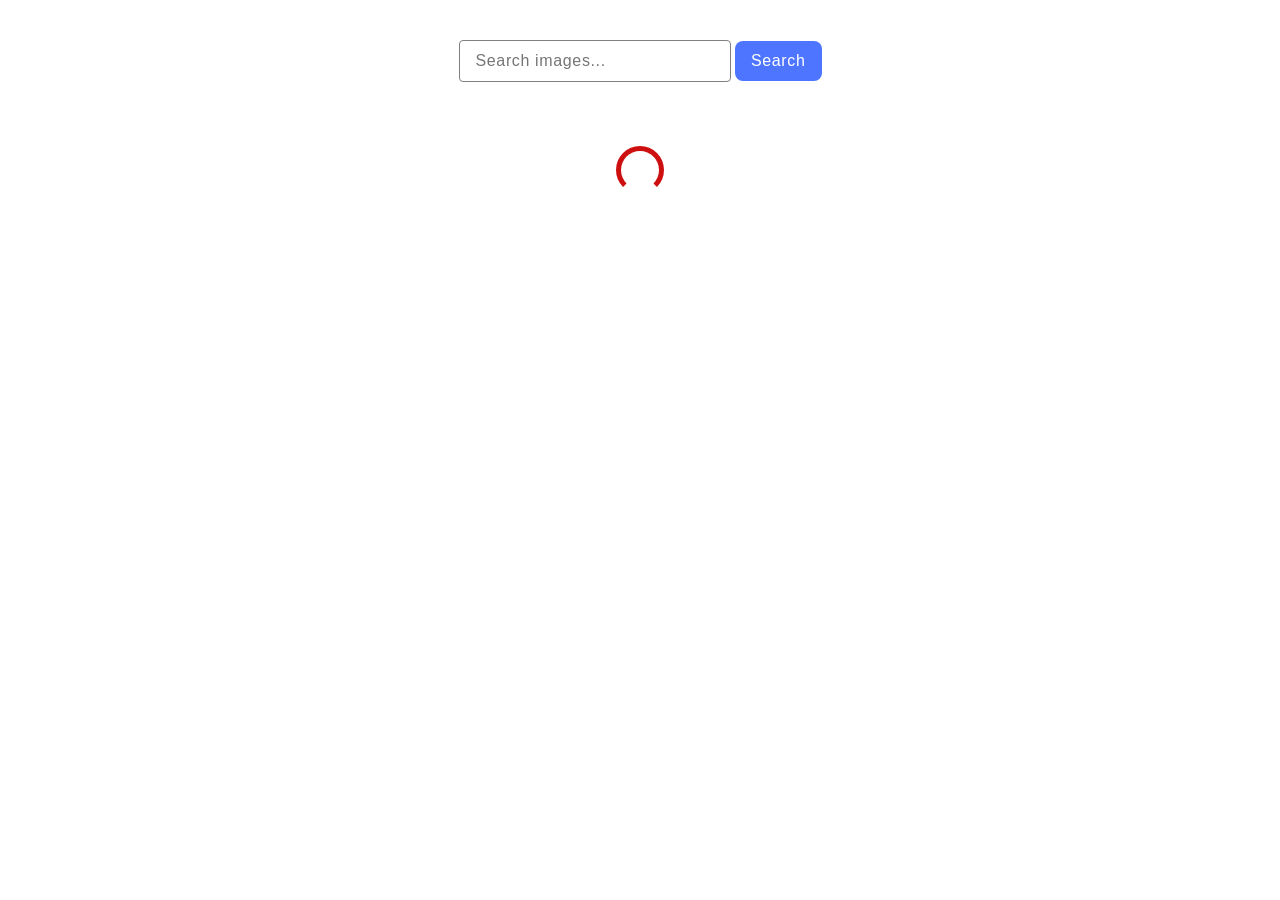
<file: src/index.html>
<!doctype html>
<html lang="en">
  <head>
    <meta charset="UTF-8" />
    <link rel="icon" type="image/svg+xml" href="/favicon.svg" />
    <meta name="viewport" content="width=device-width, initial-scale=1.0" />
    <title>Vanilla App Template</title>
    <link rel="stylesheet" href="./css/styles.css" />
  </head>
  <body>
    <main>
      <form class="form">
        <label>
          <input
            type="text"
            name="search"
            placeholder="Search images..."
            required
          />
        </label>
        <button type="submit">Search</button>
      </form>

      <ul class="gallery"></ul>

      <button class="load-more" type="button">Load more</button>

      <div class="loader"></div>
    </main>

    <script type="module" src="./main.js"></script>
  </body>
</html>
</file>
<file: src/css/styles.css>
@import url('./reset.css');

main {
  display: flex;
  flex-direction: column;
  align-items: center;
  gap: 32px;
  margin-bottom: 32px;
  font-family: 'Montserrat', sans-serif;
}

.form {
  margin-top: 32px;
}

.form input {
  box-sizing: border-box;
  border: 1px solid #808080;
  border-radius: 4px;
  width: 272px;
  padding: 8px 16px;

  font-size: 16px;
  line-height: 1.5;
  letter-spacing: 0.04em;
  color: #808080;
}

.form input:hover {
  border-color: #000;
}

.form input:focus {
  border-color: #4e75ff;
  outline: none;
  color: #2e2f42;
}

button {
  border-radius: 8px;
  padding: 8px 16px;
  text-align: center;
  background: #4e75ff;

  font-size: 16px;
  line-height: 1.5;
  letter-spacing: 0.04em;
  color: #fff;
}

button:hover {
  background-color: #6c8cff;
}

button:active {
  background-color: #293d86;
}

.gallery {
  display: flex;
  justify-content: center;
  flex-wrap: wrap;
  gap: 24px;
}

.card {
  border: 1px solid #808080;
  border-radius: 4px;
}

.card img {
  width: 360px;
  height: 172px;
  object-fit: cover;
}

.desc-wrapper {
  display: flex;
  justify-content: space-around;
  padding: 4px;
}

.desc-wrapper > p {
  display: flex;
  flex-direction: column;

  font-weight: 400;
  font-size: 12px;
  line-height: 2;
  letter-spacing: 0.04em;
  color: #2e2f42;
  text-align: center;
}

.desc-wrapper > p span {
  font-weight: 600;
  line-height: 1.3;
}

.load-more {
  display: none;
}

.loader {
  width: 48px;
  height: 48px;
  border: 5px solid #ce0f0f;
  border-bottom-color: transparent;
  border-radius: 50%;
  display: inline-block;
  box-sizing: border-box;
  animation: rotation 1s linear infinite;
}

@keyframes rotation {
  0% {
    transform: rotate(0deg);
  }
  100% {
    transform: rotate(360deg);
  }
}
</file>
